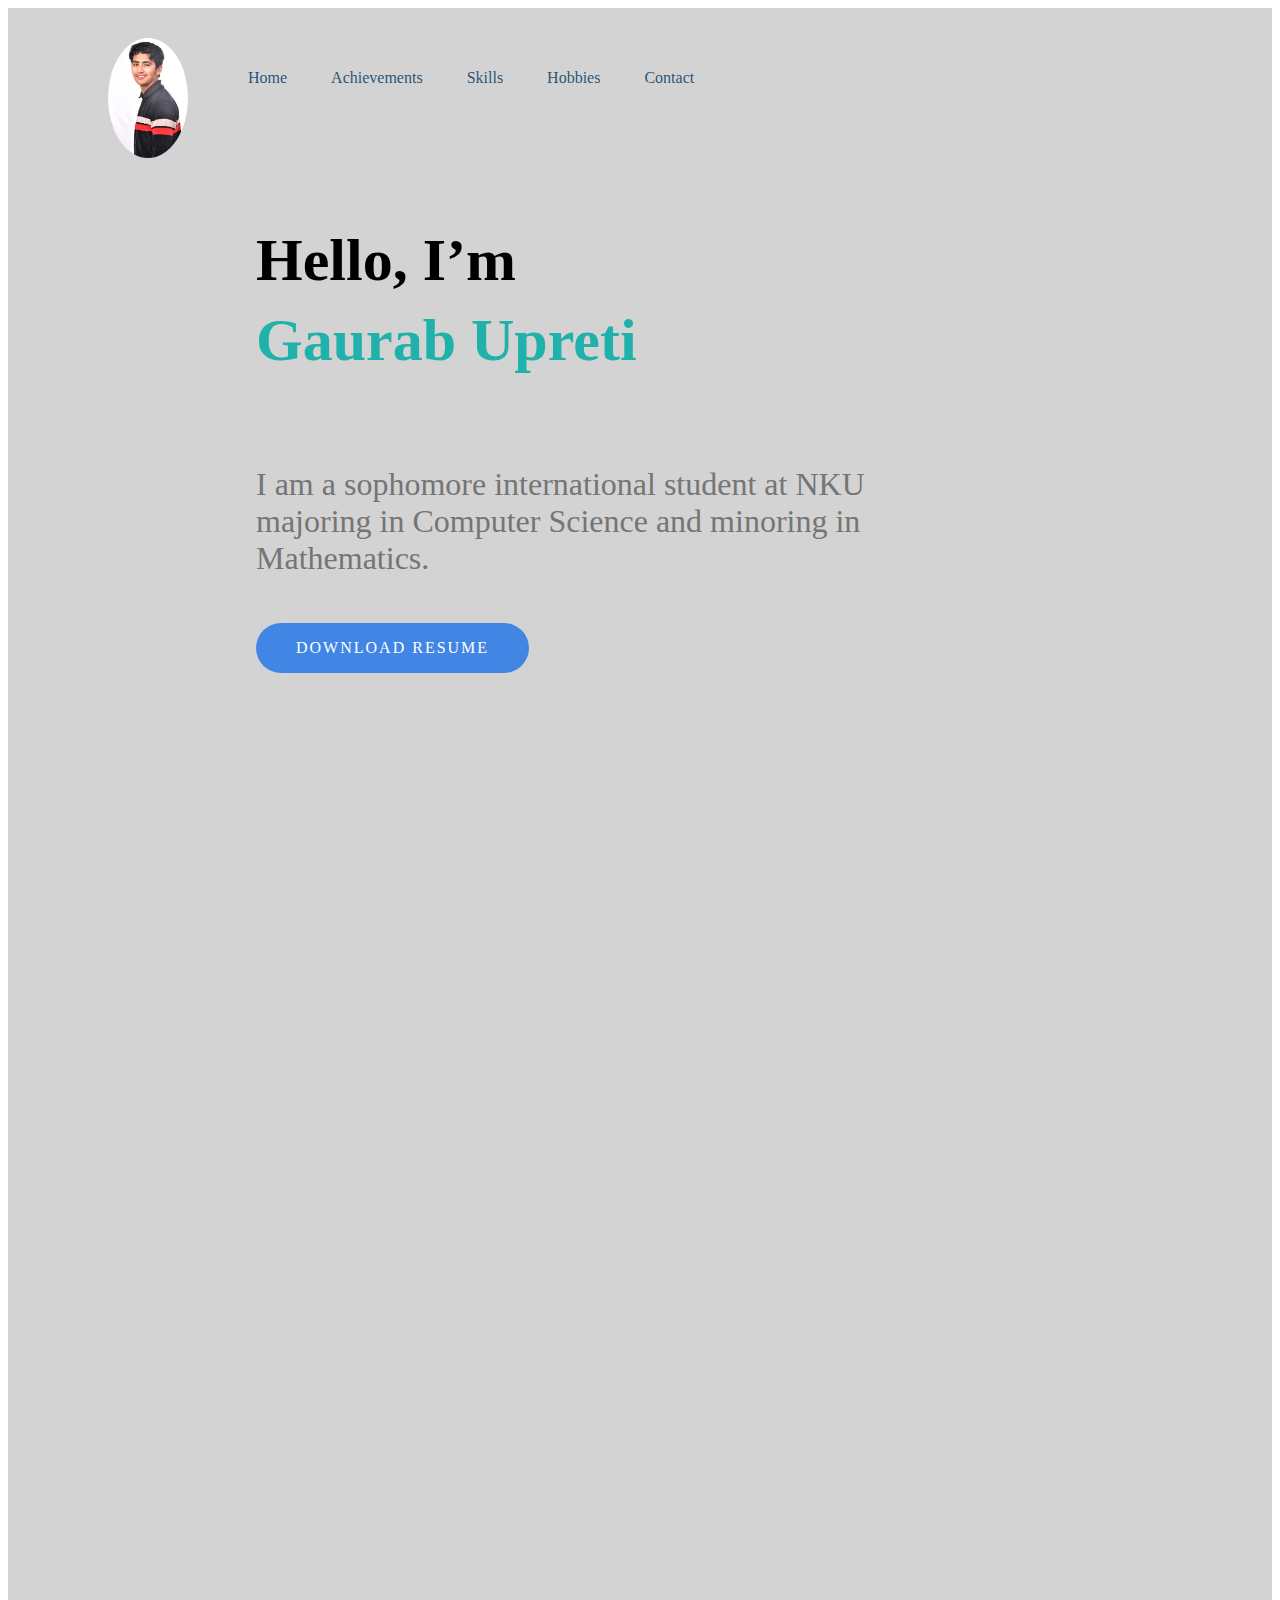
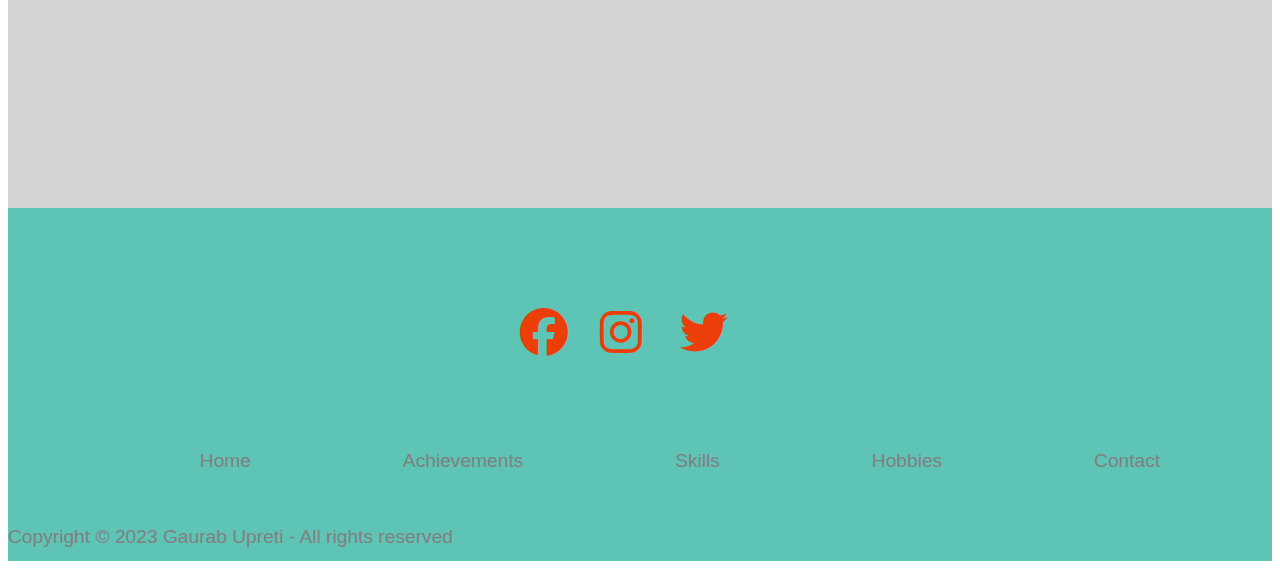
<file: index.html>
<!DOCTYPE html>
<html lang="en">
  <head>
    <meta charset="UTF-8" />
    <title>Personal Portfolio Website</title>
    <link
      rel="stylesheet"
      type="text/css"
      href="https://cdnjs.cloudflare.com/ajax/libs/font-awesome/6.2.1/css/all.min.css"
    />
    <link rel="stylesheet" href="style.css" />
    <link
      href="https://fonts.googleapis.com/css2?family=Poppins:wght@800&display=swap"
      rel="stylesheet"
    />
  </head>
  <body>
    <section class="gaurab">
      <nav>
        <img src="img/pp.jpg" class="logo" />
        <ul>
          <li><a href="index.html">Home</a></li>
          <li><a href="achievements.html">Achievements</a></li>
          <li><a href="skills.html">Skills</a></li>
          <li><a href="hobbies.html">Hobbies</a></li>
          <li><a href="contacts.html">Contact</a></li>
        </ul>
      </nav>

      <section class="content">
        <h1>
          Hello, I’m
          <article>Gaurab Upreti</article>
        </h1>
        <br /><br />
        <p>
          I am a sophomore international student at NKU majoring in Computer
          Science and minoring in Mathematics.
        </p>
        <br /><br />
        <a href="#" class="btn">Download Resume</a>
      </section>
    </section>
  </body>
  <script>
    var downloadButtons = document.getElementsByClassName("btn");
    for (var i = 0; i < downloadButtons.length; i++) {
      if (downloadButtons[i].innerHTML === "Download Resume") {
        downloadButtons[i].addEventListener("click", function () {
          var link = document.createElement("a");
          link.href = "MyResume.pdf";
          link.download = "MyResume.pdf";
          document.body.appendChild(link);
          link.click();
          document.body.removeChild(link);
        });
      }
    }
  </script>

  <section class="footer">
    <section class="socialmedia">
      <section>
        <a href="https://www.facebook.com/">
          <i class="fab fa-facebook fa-2x logo"></i>
        </a>
      </section>

      <section>
        <a href="https://www.instagram.com/">
          <i class="fab fa-instagram fa-2x logo"></i>
        </a>
      </section>
      <section>
        <a href="https://twitter.com/">
          <i class="fab fa-twitter fa-2x logo"></i>
        </a>
      </section>
    </section>

    <section class="row">
      <ul>
        <li><a href="index.html">Home</a></li>

        <li><a href="achievements.html">Achievements</a></li>
        <li><a href="skills.html">Skills </a></li>

        <li><a href="hobbies.html">Hobbies </a></li>

        <li><a href="contacts.html">Contact </a></li>
      </ul>
    </section>

    <section class="row">
      Copyright © 2023 Gaurab Upreti - All rights reserved
    </section>
  </section>
</html>
</file>
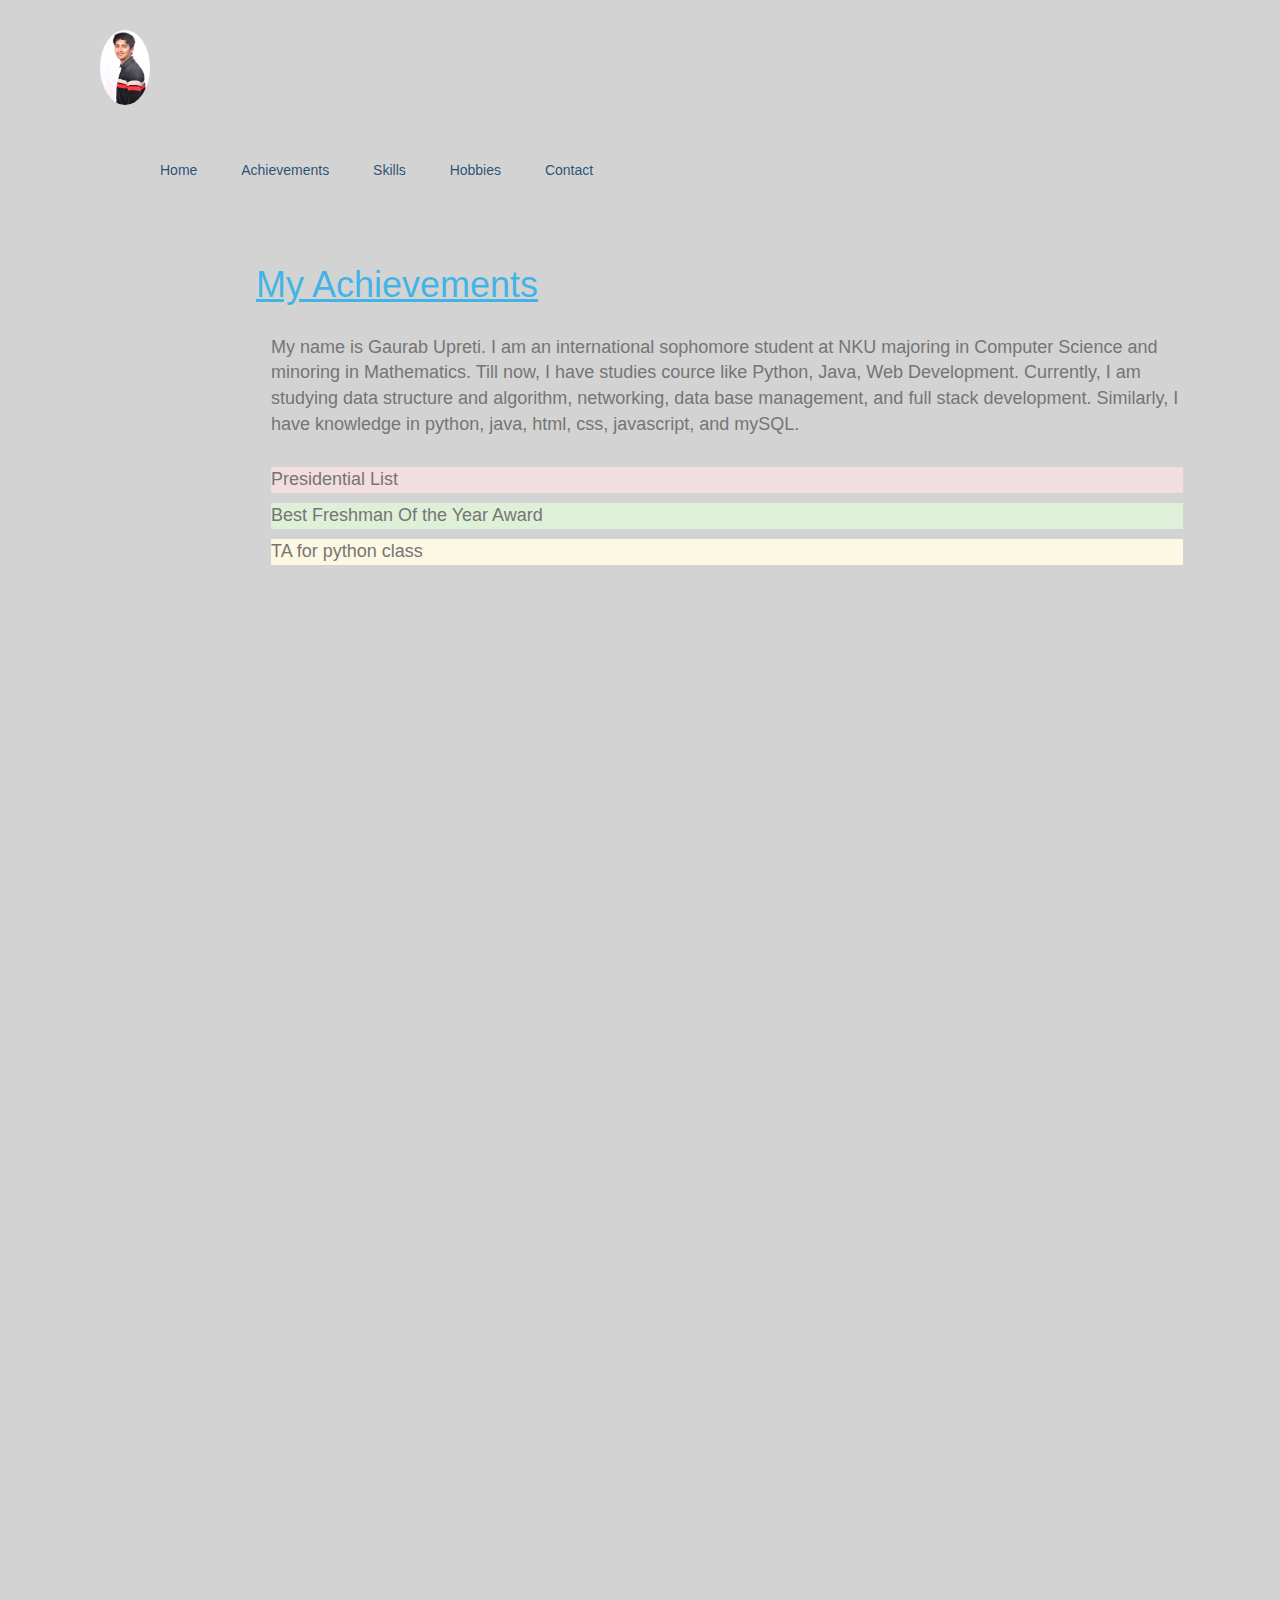
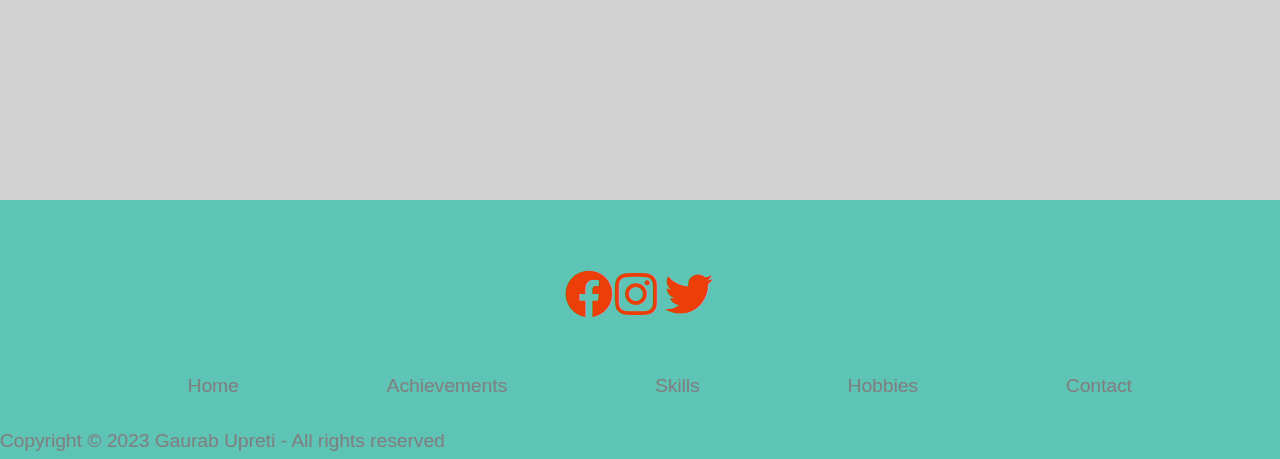
<file: achievements.html>
<!DOCTYPE html>
<html lang="en">
  <head>
    <meta charset="UTF-8" />
    <title>Personal Portfolio Website</title>
    <link
    rel="stylesheet"
    href="https://cdnjs.cloudflare.com/ajax/libs/font-awesome/5.15.2/css/all.min.css"
  />
    <link rel="stylesheet" href="style.css" />
    <link rel="preconnect" href="https://fonts.googleapis.com" />
    <link rel="preconnect" href="https://fonts.gstatic.com" crossorigin />
    <link
      href="https://fonts.googleapis.com/css2?family=Poppins:wght@800&display=swap"
      rel="stylesheet">
      <link rel="stylesheet" href="https://maxcdn.bootstrapcdn.com/bootstrap/3.4.1/css/bootstrap.min.css">
  <script src="https://ajax.googleapis.com/ajax/libs/jquery/3.6.1/jquery.min.js"></script>
  <script src="https://maxcdn.bootstrapcdn.com/bootstrap/3.4.1/js/bootstrap.min.js"></script>
  </head>
  <body>
    <section class="gaurab">
      <nav>
        <img src="img/pp.jpg" class="logo" />
        <ul>
          <li><a href="index.html" target="_blank">Home</a></li>
          <li><a href="achievements.html">Achievements</a></li>
          <li><a href="skills.html" target="_blank">Skills</a></li>
          <li><a href="hobbies.html" target="_blank">Hobbies</a></li>
          <li><a href="contacts.html" target="_blank">Contact</a></li>
        </ul>
      </nav>
      <section class="content2">
        <br>
        <h1>
          <u>My Achievements</u></h1>
        </h1>
        <br />
      
        <section class="container">
          <p>My name is Gaurab Upreti. I am an international sophomore student at
            NKU majoring in Computer Science and minoring in Mathematics. Till
            now, I have studies cource like Python, Java, Web Development.
            Currently, I am studying data structure and algorithm, networking,
            data base management, and full stack development. Similarly, I have
            knowledge in python, java, html, css, javascript, and mySQL.</p>
            <br>
          <p class="bg-danger">Presidential List</p>
          <p class="bg-success">Best Freshman Of the Year Award</p>
          <p class="bg-warning">TA for python class</p>
          </section>
        </section>
      </section>
        
  
  </body>
  <section class="footer">
    <section class="socialmedia">
      <section>
        <a href="https://www.facebook.com/">
          <i class="fab fa-facebook fa-2x logo"></i>
        </a>
      </section>

      <section>
        <a href="https://www.instagram.com/">
          <i class="fab fa-instagram fa-2x logo"></i>
        </a>
      </section>
      <section>
        <a href="https://twitter.com/">
          <i class="fab fa-twitter fa-2x logo"></i>
        </a>
      </section>
    </section>

    <section class="row">
      <ul>
        <li><a href="index.html">Home</a></li>
        <li><a href="achievements.html">Achievements</a></li>
        <li><a href="skills.html">Skills</a></li>
        <li><a href="hobbies.html">Hobbies</a></li>
        <li><a href="contacts.html">Contact</a></li>
      </ul>
    </section>

    <section class="row">
      Copyright © 2023 Gaurab Upreti - All rights reserved
    </section>
  </section>
</html>
</file>
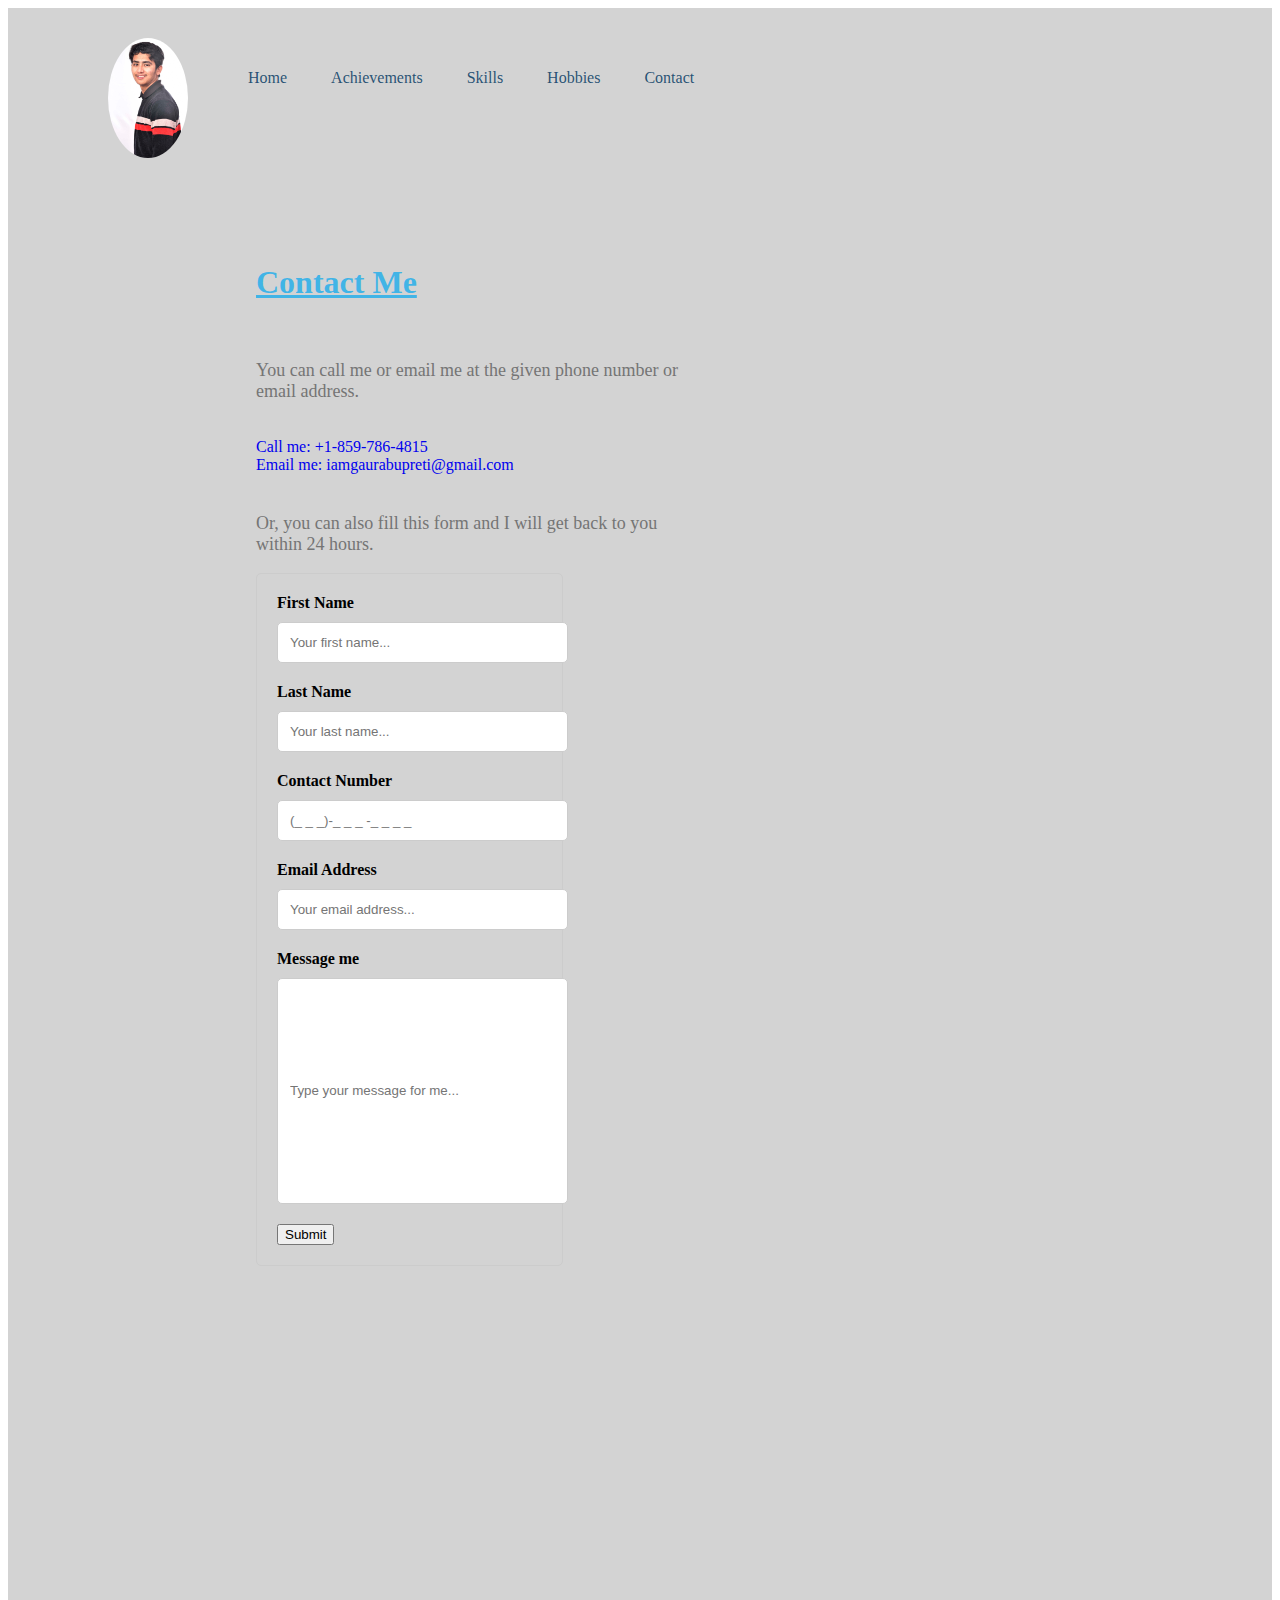
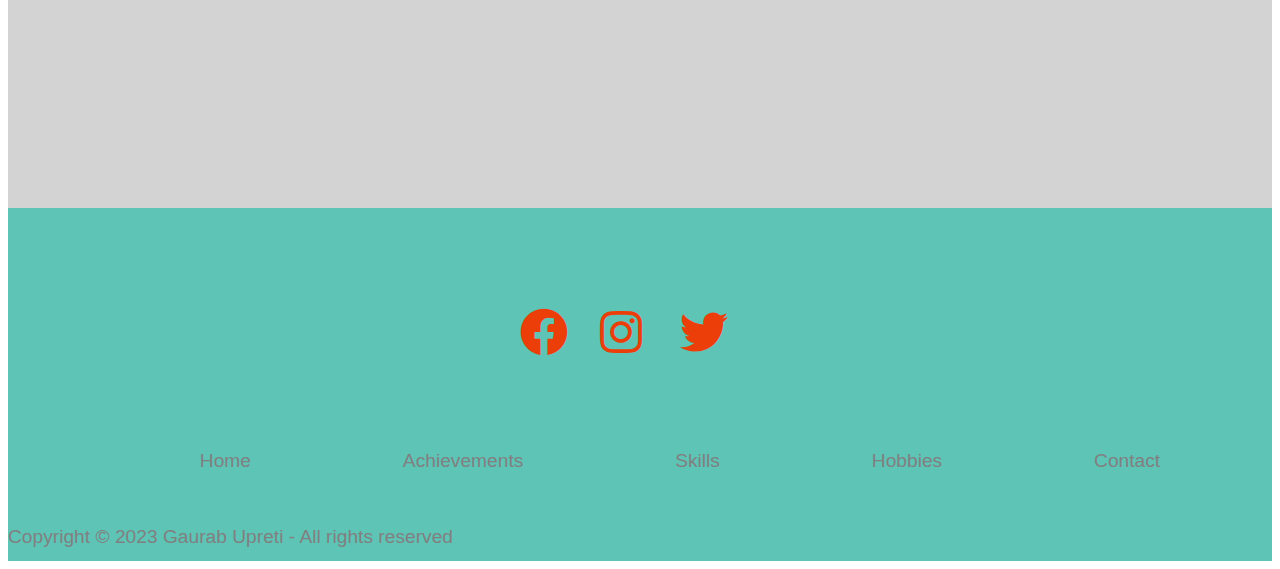
<file: contacts.html>
<!DOCTYPE html>
<html lang="en">
  <head>
    <meta charset="UTF-8" />
    <title>Personal Portfolio Website</title>
    <link
    rel="stylesheet"
    href="https://cdnjs.cloudflare.com/ajax/libs/font-awesome/5.15.2/css/all.min.css"
  />
    <link rel="stylesheet" href="style.css" />
    <link rel="preconnect" href="https://fonts.googleapis.com" />
    <link rel="preconnect" href="https://fonts.gstatic.com" crossorigin />
    <link
      href="https://fonts.googleapis.com/css2?family=Poppins:wght@800&display=swap"
      rel="stylesheet">
  </head>
  <body>
    <section class="gaurab">
      <nav>
        <img src="img/pp.jpg" class="logo" />
        <ul>
          <li><a href="index.html">Home</a></li>
          <li><a href="achievements.html">Achievements</a></li>
          <li><a href="skills.html">Skills</a></li>
          <li><a href="hobbies.html">Hobbies</a></li>
          <li><a href="contacts.html">Contact</a></li>
        </ul>
      </nav>

      <section class="content2">
        <br />
        <h1>
          <article><u>Contact Me</u></article>
          <br />
        </h1>
        <p>
          You can call me or email me at the given phone number or email
          address.
        </p>
        <br />
        <a href="tel: +1-859-786-4815">Call me: +1-859-786-4815</a> <br />
        <a href="mailto: iamgaurabupreti@gmail.com"
          >Email me: iamgaurabupreti@gmail.com</a
        >
        <p>
          <br />
          Or, you can also fill this form and I will get back to you within 24
          hours.
        </p>

        <form action="action_page.php">
          <label for="fname">First Name</label>
          <input
            type="text"
            id="fname"
            name="firstname"
            placeholder="Your first name..."
          />

          <label for="lname">Last Name</label>
          <input
            type="text"
            id="lname"
            name="lastname"
            placeholder="Your last name..."
          />

          <label for="contactnumber">Contact Number</label>
          <input
            type="number"
            id="contactnumber"
            name="contactnumber"
            placeholder="(_ _ _)-_ _ _ -_ _ _ _"
          />

          <label for="email">Email Address</label>
          <input
            type="email"
            id="email"
            name="emailid"
            placeholder="Your email address..."
          />

          <label for="message">Message me</label>
          <input
            type="text"
            id="message"
            name="yourmessage"
            placeholder="Type your message for me..." style="height: 200px;"
          />

          <button type="submit">Submit</button>
        </form>
      </section>
    </section>
  </body>
  <section class="footer">
    <section class="socialmedia">
      <section>
          <a href="https://www.facebook.com/">
              <i class="fab fa-facebook fa-2x logo"  ></i>
          </a>
        </section>

      <section>
          <a href="https://www.instagram.com/">
              <i class="fab fa-instagram fa-2x logo" ></i>
          </a>
        </section>
      <section>
          <a href="https://twitter.com/">
              <i class="fab fa-twitter fa-2x logo" ></i>
          </a>
        </section> 
      </section>
    
    <section class="row">
    <ul>
    <li><a href="index.html">Home</a></li>
    <li><a href="achievements.html">Achievements</a></li>
    <li><a href="skills.html">Skills</a></li>
    <li><a href="hobbies.html">Hobbies</a></li>
    <li><a href="contacts.html">Contact</a></li>
    </ul>
  </section>
    
    <section class="row">
        Copyright © 2023 Gaurab Upreti - All rights reserved
    </section>
  </section>


</body>
</html>
</file>
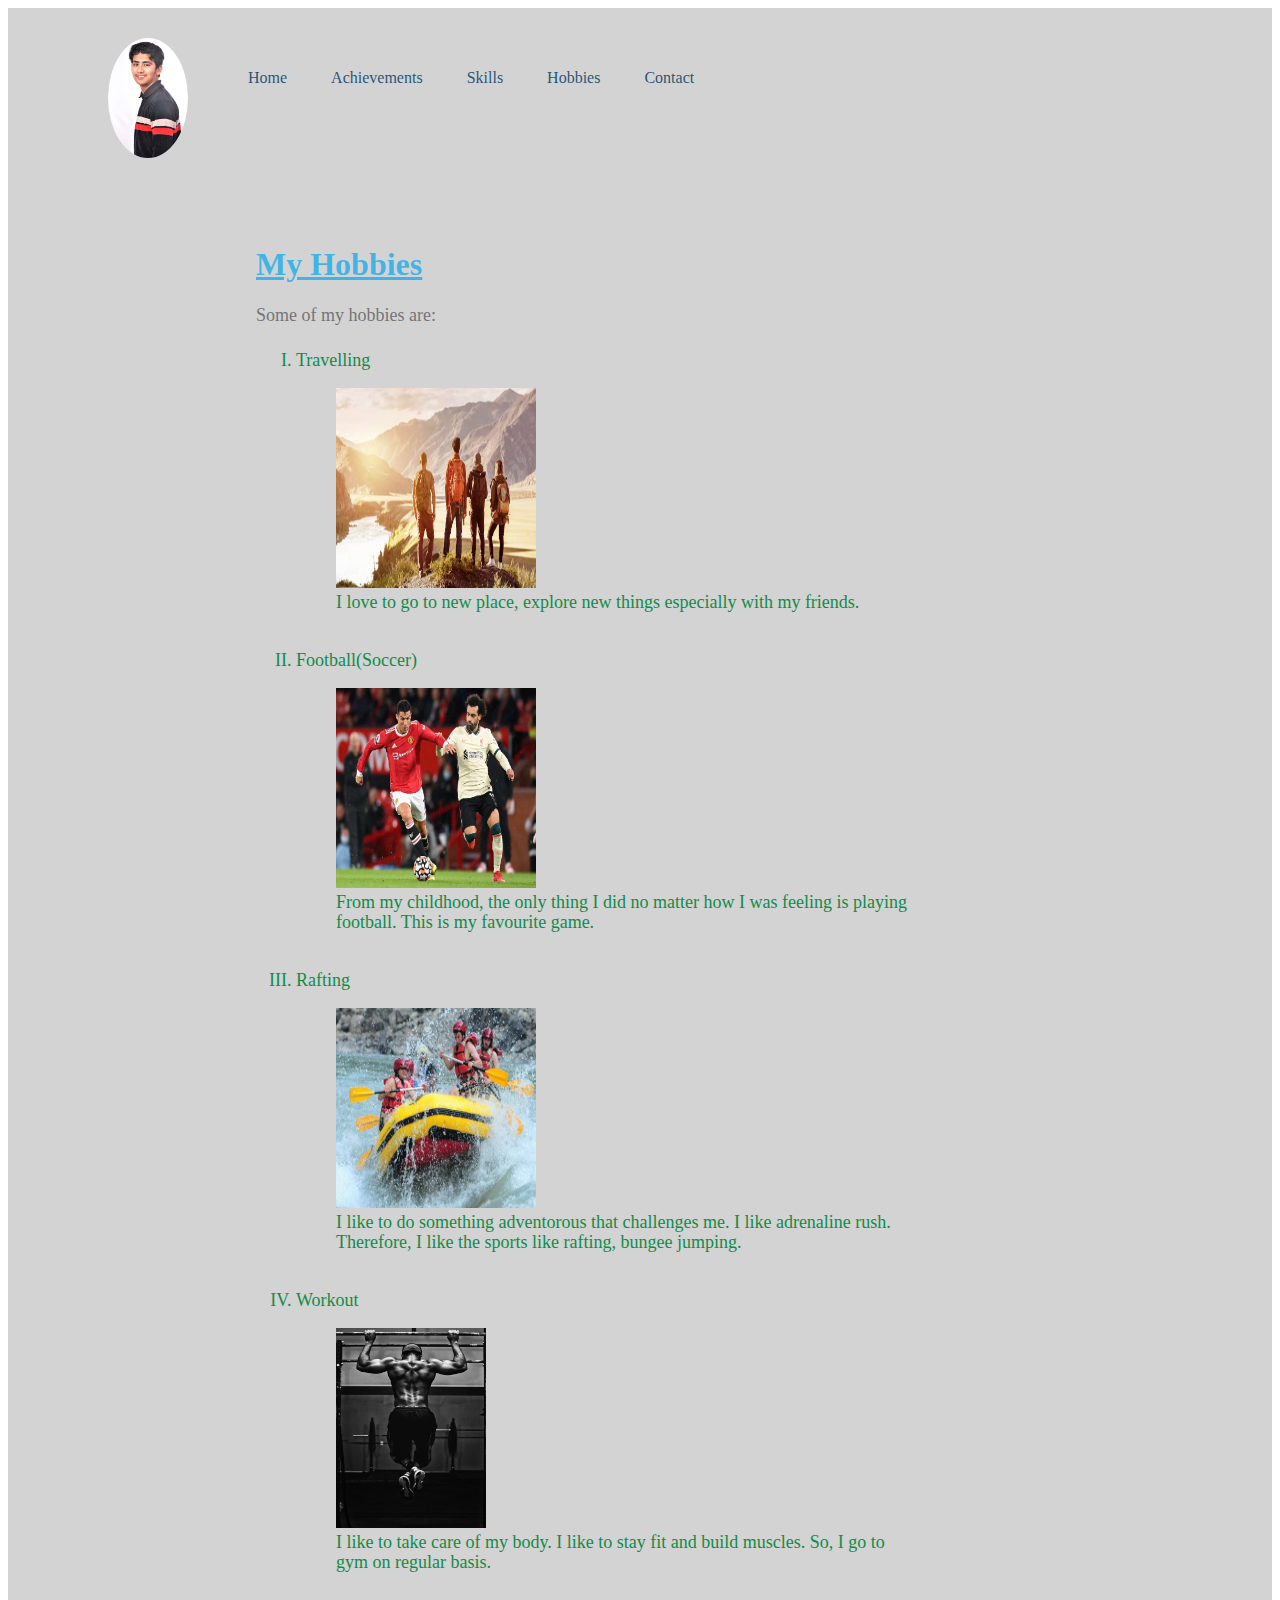
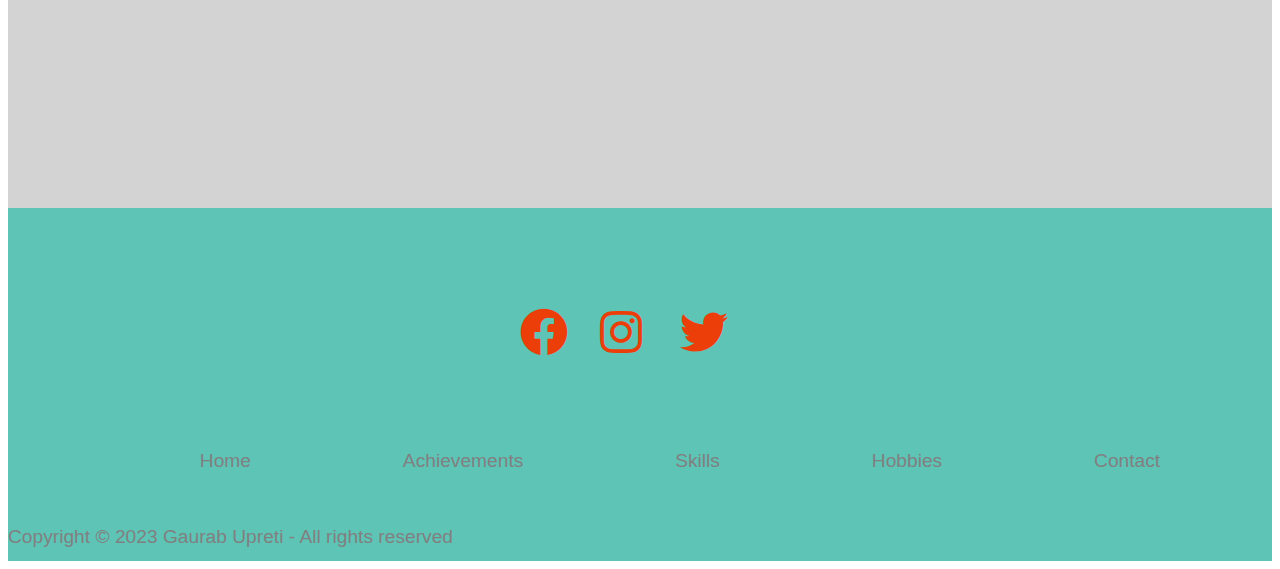
<file: hobbies.html>
<!DOCTYPE html>
<html lang="en">
  <head>
    <meta charset="UTF-8" />
    <title>Personal Portfolio Website</title>
    <link
    rel="stylesheet"
    href="https://cdnjs.cloudflare.com/ajax/libs/font-awesome/5.15.2/css/all.min.css"
  />
    <link rel="stylesheet" href="style.css" />
    <link rel="preconnect" href="https://fonts.googleapis.com" />
    <link rel="preconnect" href="https://fonts.gstatic.com" crossorigin />
    <link
      href="https://fonts.googleapis.com/css2?family=Poppins:wght@800&display=swap"
      rel="stylesheet">
  </head>
  <body>
    <section class="gaurab">
      <nav>
        <img src="img/pp.jpg" class="logo" />
        <ul>
          <li><a href="index.html" target="_blank">Home</a></li>
          <li><a href="achievements.html">Achievements</a></li>
          <li><a href="skills.html" target="_blank">Skills</a></li>
          <li><a href="hobbies.html" target="_blank">Hobbies</a></li>
          <li><a href="contacts.html" target="_blank">Contact</a></li>
        </ul>
      </nav>
      <section class="content2">
        <h1><article>
          <u>My Hobbies</u></h1></article>
        </h1>
        <p>Some of my hobbies are:</p>
      <ol type="I">
        <article>
          <li>Travelling</li>
          <figure>
            <img
              src="img/travelling.jpeg"
              alt="Travelling image"
              height="200"
              width="200"
            />
            <figcaption>
              I love to go to new place, explore new things especially with my friends.
            </figcaption>
          </figure>
          <br />
          <li>Football(Soccer)</li>
          <figure>
            <img
              src="img/football.jpeg"
              alt="Football image"
              height="200"
              width="200"
            />
            <figcaption>
              From my childhood, the only thing I did no matter how I was feeling is playing football.
              This is my favourite game.
            </figcaption>
          </figure>
          <br />
          <li>Rafting</li>
          <figure>
            <img
              src="img/rafting.jpeg"
              alt="Rafting image"
              height="200"
              width="200"
            />
            <figcaption>
              I like to do something adventorous that challenges me. I like adrenaline rush. Therefore, I like
              the sports like rafting, bungee jumping.
            </figcaption>
          </figure>
          <br />
          <li>Workout</li>
          <figure>
            <img
              src="img/workout.jpeg"
              alt="Workout image"
              height="200"
              width="150"
            />
            <figcaption>
             I like to take care of my body. I like to stay fit and build muscles. So, I go to gym on regular basis.
            </figcaption>
          </figure>
        </article>
      </ol>
    </section>
    </section>
    </body>
    <section class="footer">
        <section class="socialmedia">
          <section>
              <a href="https://www.facebook.com/">
                  <i class="fab fa-facebook fa-2x logo"  ></i>
              </a>
            </section>
    
          <section>
              <a href="https://www.instagram.com/">
                  <i class="fab fa-instagram fa-2x logo" ></i>
              </a>
            </section>
          <section>
              <a href="https://twitter.com/">
                  <i class="fab fa-twitter fa-2x logo" ></i>
              </a>
            </section> 
          </section>
        
        <section class="row">
        <ul>
        <li><a href="index.html">Home</a></li>
        <li><a href="achievements.html">Achievements</a></li>
        <li><a href="skills.html">Skills</a></li>
        <li><a href="hobbies.html">Hobbies</a></li>
        <li><a href="contacts.html">Contact</a></li>
        </ul>
      </section>
        
        <section class="row">
            Copyright © 2023 Gaurab Upreti - All rights reserved
        </section>
      </section>
    
    
    </body>
</html>
</file>
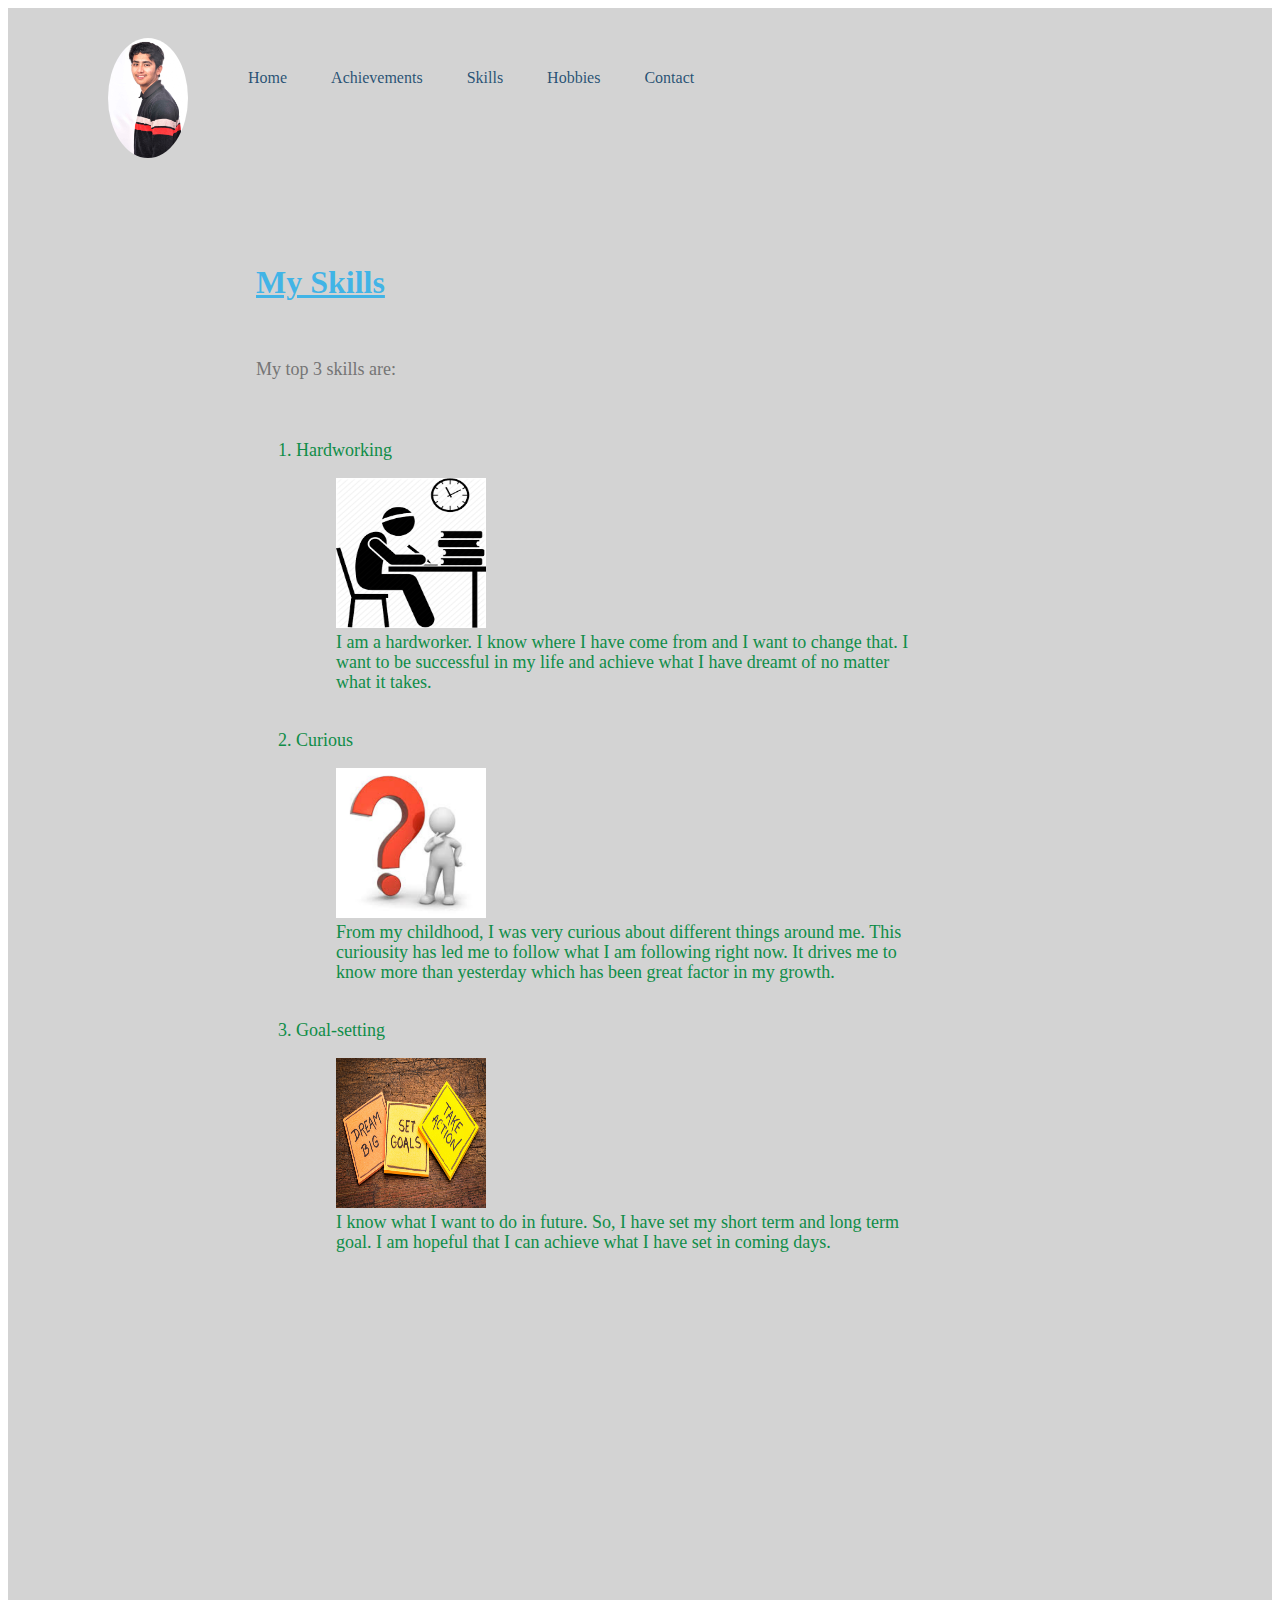
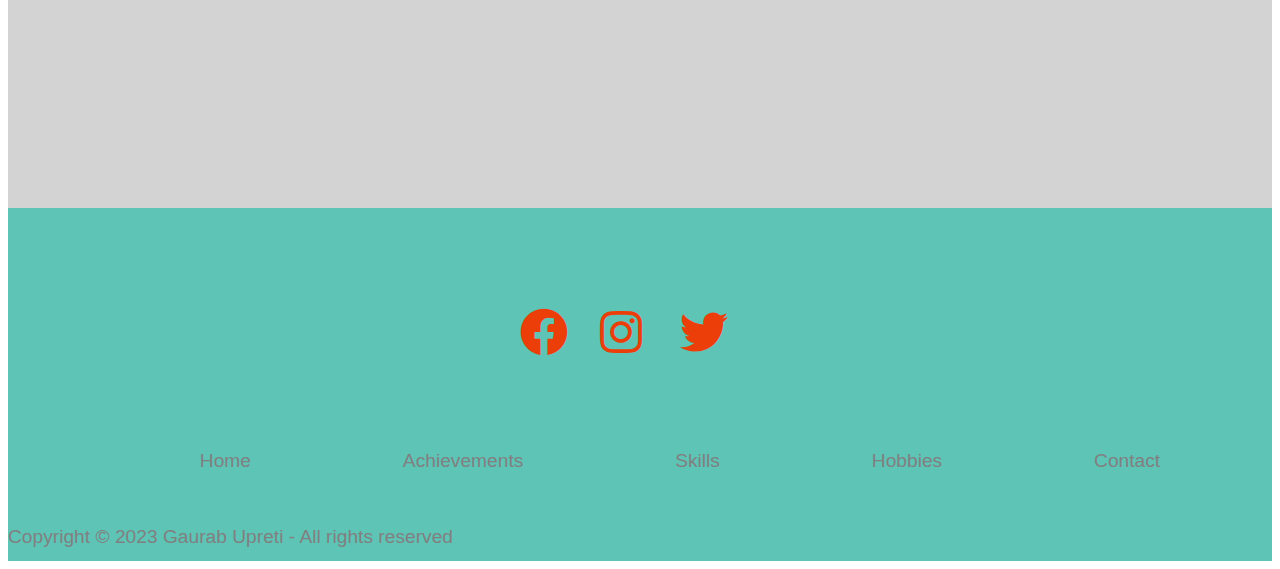
<file: skills.html>
<!DOCTYPE html>
<html lang="en">
  <head>
    <meta charset="UTF-8" />
    <title>Personal Portfolio Website</title>
    <link
    rel="stylesheet"
    href="https://cdnjs.cloudflare.com/ajax/libs/font-awesome/5.15.2/css/all.min.css"
  />
    <link rel="stylesheet" href="style.css" />
    <link rel="preconnect" href="https://fonts.googleapis.com" />
    <link rel="preconnect" href="https://fonts.gstatic.com" crossorigin />
    <link
      href="https://fonts.googleapis.com/css2?family=Poppins:wght@800&display=swap"
      rel="stylesheet">
  </head>
  <body>
    <section class="gaurab">
      <nav>
        <img src="img/pp.jpg" class="logo" />
        <ul>
          <li><a href="index.html">Home</a></li>
          <li><a href="achievements.html">Achievements</a></li>
          <li><a href="skills.html">Skills</a></li>
          <li><a href="hobbies.html">Hobbies</a></li>
          <li><a href="contacts.html">Contact</a></li>
        </ul>
      </nav>
    </section>
    <section class="content2">
      <br />
      <h1>
        <article><u>My Skills</u></article>
      </h1>
      <br />
      <p>My top 3 skills are:</p>
      <br />
      <ol type="1">
        <article>
          <li>Hardworking</li>
          <figure>
            <img
              src="img/hardwork.png"
              alt="Hardworking image representation"
              height="150"
              width="150"
            />
            <figcaption>
              I am a hardworker. I know where I have come from and I want to
              change that. I want to be successful in my life and achieve what I
              have dreamt of no matter what it takes.
            </figcaption>
          </figure>
          <br />
          <li>Curious</li>
          <figure>
            <img
              src="img/curiosity.png"
              alt="Curiousity image representation"
              height="150"
              width="150"
            />
            <figcaption>
              From my childhood, I was very curious about different things
              around me. This curiousity has led me to follow what I am
              following right now. It drives me to know more than yesterday
              which has been great factor in my growth.
            </figcaption>
          </figure>
          <br />
          <li>Goal-setting</li>
          <figure>
            <img
              src="img/goal-setting.png"
              alt="goal-setting image representation"
              height="150"
              width="150"
            />
            <figcaption>
              I know what I want to do in future. So, I have set my short term
              and long term goal. I am hopeful that I can achieve what I have
              set in coming days.
            </figcaption>
          </figure>
        </article>
      </ol>
    </section>
  </body>
  <section class="footer">
    <section class="socialmedia">
      <section>
          <a href="https://www.facebook.com/">
              <i class="fab fa-facebook fa-2x logo"  ></i>
          </a>
        </section>

      <section>
          <a href="https://www.instagram.com/">
              <i class="fab fa-instagram fa-2x logo" ></i>
          </a>
        </section>
      <section>
          <a href="https://twitter.com/">
              <i class="fab fa-twitter fa-2x logo" ></i>
          </a>
        </section> 
      </section>
    
    <section class="row">
    <ul>
    <li><a href="index.html">Home</a></li>
    <li><a href="achievements.html">Achievements</a></li>
    <li><a href="skills.html">Skills</a></li>
    <li><a href="hobbies.html">Hobbies</a></li>
    <li><a href="contacts.html">Contact</a></li>
    </ul>
  </section>
    
    <section class="row">
        Copyright © 2023 Gaurab Upreti - All rights reserved
    </section>
  </section>


</body>
</html>
</file>
<file: style.css>
@media only screen and (max-width: 600px) {
*{
    margin: 0;
    padding: 0; 
    font-family: 'Poppins', sans-serif;
    background-color: #f2f2f272;

}
}
a{
    text-decoration:dashed;
}
@media only screen and (min-width: 600px) and (max-width: 900px) {
    section:first-of-type {
        background-color: #f2f2f2;
    }
}
.gaurab{
    display: flex;
    width: 100%;
    background-color:lightgrey;
    height: 200vh;

}
nav{
    display: flex;
    align-items:flex-start;
    justify-content:space-between;
    padding: 10px 100px;
}
.logo{
    display: flex;
    max-height: 400px;
    border-radius: 50%;
    padding: 20px 0px;

}
nav ul li{
    display: inline-flex;
    justify-content:end;
    list-style: none;
    padding: 20px 20px;

}
nav ul li a{
    display: flex;
    color: #053a63d9;
    position:sticky;
    padding: 15px 0;
}

nav ul li a:hover{
    color: black;
}
nav ul li a:after{
    content: "";
    position: absolute;
    left: 0;
    width: 0; 
}
nav ul li a:hover:after{
    width: 100%;
}
.btn{
    color: #fff;
    font-size: 16px;
    text-transform: uppercase;
    letter-spacing: 2px;
    padding: 16px 40px;
    border-radius: 500px;
    display: inline-block;
    font-weight: 500;
    transition: all .4s ease-in-out;
    background-size: 152% 100%;
    background: rgba(5, 102, 237, 0.707);
}
.btn:hover{
    background: transparent;
    border-color: blanchedalmond;
    color: skyblue;
}


.content{
    position:absolute;
    top:20%;
    left:20%;
   
}
.content .title{
    color: #2612dd;
    font-size: 15px;
    text-transform: uppercase;
    letter-spacing: 4px;
    display: inline-block;
    margin-bottom: 20px;
    background: linear-gradient(120deg, #1c99fe 20.69%, #7644ff 50.19%,#fd4766 79.69%);
}
.content h1{
    color: black;
    font-size: 60px;
    font-weight: 900;
    line-height: 80px;
    text-transform: inherit;
    width: 70%;
    
}
.content h1 article{
    color: lightseagreen;
    top: 20%;
}
.content p{
    width: 60%;
    color: #757575;
    margin-top: 10px;
    margin-bottom: 10px;
    font-size: xx-large;
}

.content2{
    position:absolute;
    top: 25%;
    left: 20%
}
.content2 h1 {
    color:#00a7efb0;
    padding:0 0;
    
}
.content2 p{
    width: 80%;
    color: #757575;
    font-size: large;
    
}
.content2 ol{
    width: 80%;
    color: rgb(15, 141, 72);
    font-size: x-large;
    line-height: 50px;
}
.content2 ol article{
    width: 80%;
    color: rgb(15, 141, 72);
    font-size: large;
    line-height: 20px;
}
.content2 form{
        position:absolute;
        width: 50%;
        margin: 0 auto; /* center the form horizontally */
        padding: 20px;
        border: 1px solid #ccc;
        border-radius: 5px;
      }
      
.content2 label {
        font-weight: bold;
        margin-bottom: 10px;
        display: block;
      }
      
.content2 input, textarea {
        width: 100%;
        padding: 12px;
        margin-bottom: 20px;
        border: 1px solid #ccc;
        border-radius: 5px;
      }
      
.content2 input[type="submit"] {
        background-color: #4CAF50;
        color: white;
        padding: 12px 20px;
        border: none;
        border-radius: 5px;
        cursor: pointer;
      }
      
.content2 input[type="submit"]:hover {
        background-color: #45a049;
      }

      .footer{
        background:#000;
        padding:30px 0px;
        font-family: 'Play', sans-serif;
        text-align:center;
        display: flex;
              flex-direction: column;
              align-items: center;
              line-height: 2rem;
              font-size:x-large;
              
        }
        
.footer{
    background:#000;
    padding:0px 0px;
    font-family: 'Play', sans-serif;
    text-align:center;
    display: flex;
    flex-direction: column;
    align-items: center;
    line-height: 2rem;
                  
            }
            
.footer .row{
    width:100%;
   
    padding:0.6% 0%;
    color:gray;
    font-size:0.8em;

}
            
.footer .row a{
    text-decoration:none;
    color:gray;
    transition:0.5s;
}
.footer .row a:hover{
    color:#fff;
}
            
.footer .row ul{
    width:100%;
    display:flex;
    justify-content:space-evenly;
}
            
.footer .row ul li{
    display:inline-block;
    margin:0px 30px;
}
            
.footer .row a i{
    font-size:2em;
    margin:0% 1%;
}
            
@media (min-width:900px){
.footer{
    background-color: rgba(38, 175, 157, 0.743);
    text-align:left;
    
}
}
.footer .row ul li{
    display:block;
    margin:10px 0px;
    text-align:left;
}
.footer .row a i{
    margin:0% 3%;
}
            
.socialmedia{
    margin-top: 3rem; 
    display: flex; 
}
.socialmedia a{
    margin: 3rem;
    padding: 1rem;
    text-decoration: none;
}
          
.logo{
    color: #ec3e09;
    width: 5rem;
}
</file>
